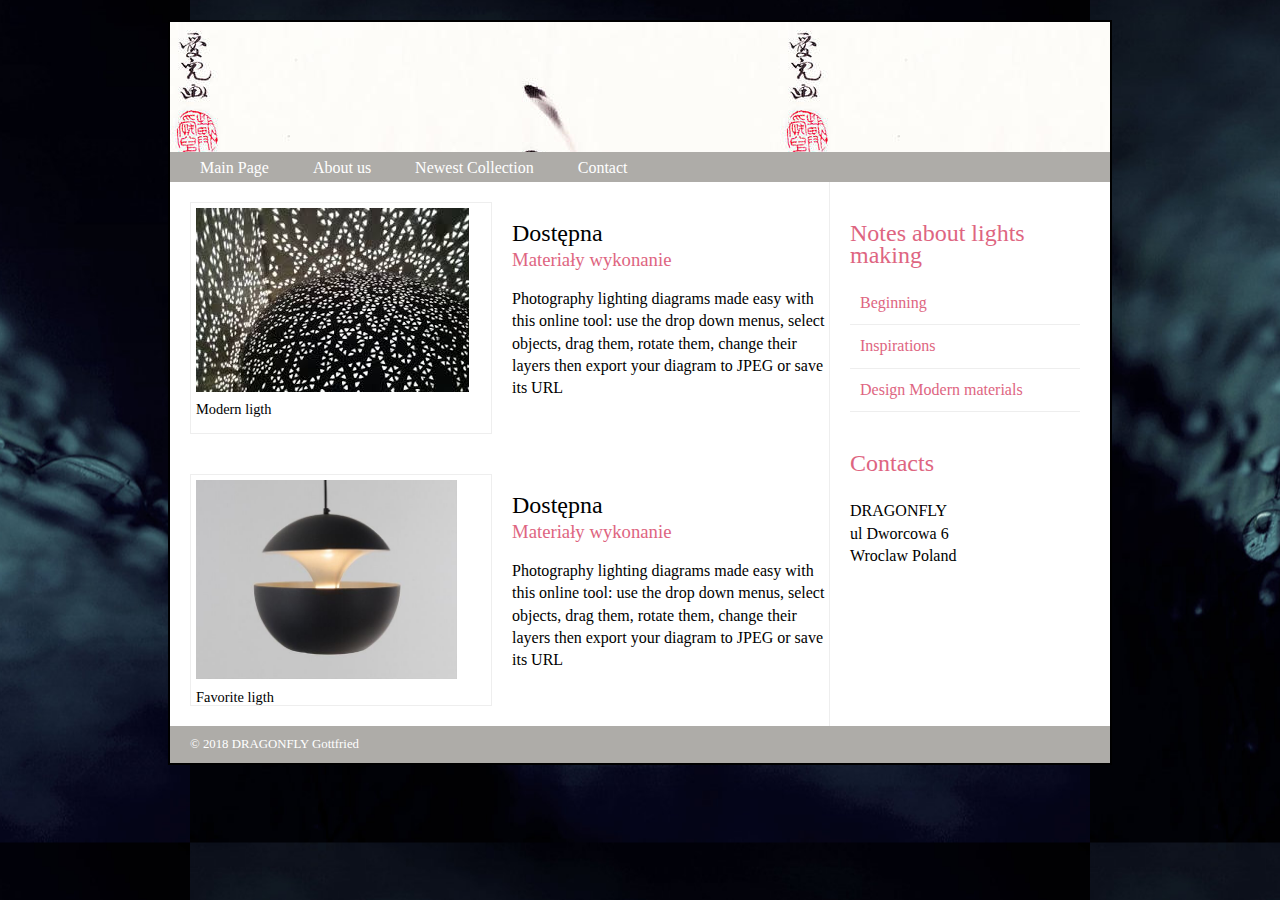
<file: AtomOne/dragonfly/detailLights.html>
<!DOCTYPE html>
<html>
<head>
  <title> Lights Description</title>
  <style type="text/css">
  header,section, footer, aside, nav, nav, article, figure, figcaption{
    display: block;
  }

  body{
    color: #000000;
    background-color: #f9f8f6;
    background-image: url("images/darkdew.jpg");
    background-position: center;
    font-family: Georgia,Times, serif;
    line-height: 1.4em;
    margin: 0px;
  }
  .wrapper{
    width:940px;
    margin: 20px auto 20px auto;
    border: 2px solid #000000;
    background-color: #ffffff;

  }
  header{
    height: 160px;
    background-image: url(images/japandragon.jpg);
    color: #000000

  }
  h1{
    text-indent: -9999px;
    width: 940px;
    height:130px;
    margin:0px;
  }

  nav,footer{
    clear:both;
    color: #ffffff;
    background-color: #aeaca8;
    height:30px;
  }
  nav ul{
    margin:0px;
    padding: 5px 0px 5px 30px;
  }
  nav li{
    display: inline-block;
    margin-right: 40px;
  }
  nav li a{
    color: #ffffff;
  }
  nav li a:hover, new a li a.current{
    color:#000000;
  }
  section.courses{
    float:left;
    width:659px;
    border-right:1px solid #eeeeee;
  }
  article{
    clear:both;
    overflow:auto;
    width:100%;
  }
  hgroup{
    margin-top:40px;
  }
  figure{
    float:left;
    width: 290px;
    height:220px;
    padding:5px;
    margin:20px;
    border:1px solid #eeeeee;
  }

  .foto{
    width:90%;
  }
  figcaption{
    font-size: 90%;
    text-align: left;
  }
  aside{
    width:230px;
    float:left;
    padding: 0px 0px 0px 20px;
  }
  aside section a {
    display: block;
    padding:10px;
    border-bottom: 1px solid #eeeeee;
  }
  aside section a:hover{
    color #985d6a;
  }
  a{
  color:#de6581;
  text-decoration: none;
}
h1, h2, h3{
  font-weight: normal;

}
h2{
  margin:10px 0px 5px 0px;
  padding:0px;
}
h3{
  margin: 0px 0px 10px 0px;
  color: #de6581;
}
aside h2{
  padding: 30px 0px 10px 0px;
  color: #de6581;
}
footer{
  font-size: 80%;
  padding: 7px 0px 0px 20px;
}

  </style>
</head>
<body>
  <div class="wrapper">
    <header>
      <h1> Lights DragonFly</h1>
      <nav>
        <ul>
          <li><a href="" class="current"> Main Page</a></li>
<li><a href="" >About us</a></li>
<li><a href="" >Newest Collection </a></li>
<li><a href="" >Contact</a></li>
</ul>
</nav>
</header>
<section class="courses">
  <article>
    <figure>
      <img src="images/hand1.jpg" alt="hand1"/>
      <figcaption>Modern ligth</figcaption>
    </figure>
    <hgroup>
      <h2> Dostępna </h2>
      <h3> Materiały wykonanie </h3>
    </hgroup>
    <p>  Photography lighting diagrams made easy with this online tool:
       use the drop down menus, select objects, drag them,
       rotate them, change their layers then export your diagram to JPEG or save its URL </p>
     </article>
     <article>
       <figure>
         <img class="foto" src="images/hand2.jpg" alt="hand2"/>
         <figcaption>Favorite ligth</figcaption>
       </figure>
       <hgroup>
         <h2> Dostępna </h2>
         <h3> Materiały wykonanie </h3>
       </hgroup>
       <p>  Photography lighting diagrams made easy with this online tool:
          use the drop down menus, select objects, drag them,
          rotate them, change their layers then export your diagram to JPEG or save its URL </p>
        </article>
      </section>
      <aside>
        <section class="popular">
          <h2> Notes about lights making</h2>
          <a href=""> Beginning</a>
          <a href=""> Inspirations</a>
          <a href=""> Design Modern materials</a>
        </section>
        <section class="contact">
          <h2> Contacts</h2>
          <p> DRAGONFLY<br/>
            ul Dworcowa 6<br/>
            Wroclaw Poland</p>
          </section>
        </aside>
        <footer>
          &copy; 2018 DRAGONFLY Gottfried</footer>
        </div>
      </body>
      </html>
</file>
